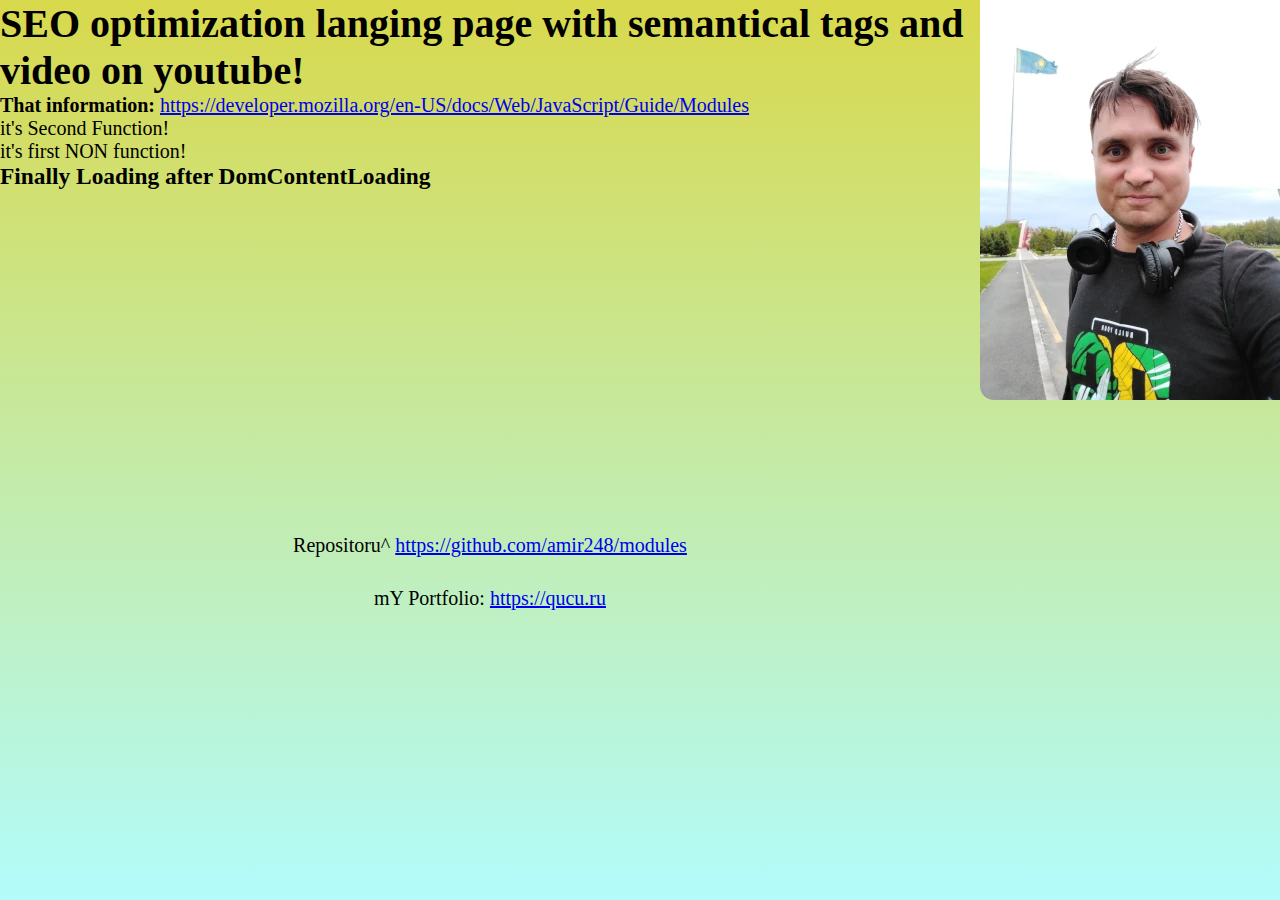
<file: index.html>
<!DOCTYPE html>
<html lang="en">
<head>
    <meta charset="UTF-8">
    <meta name="viewport" content="width=device-width, initial-scale=1.0">
    <meta name="description" content="Продвижение сайта на яваскрипте, простым путем, с помощью SEO оптимизации. И подключаемых асинхронных модулей для быстрейшей работы.">
    <link rel="stylesheet" href="style/style.css">
    <link rel="shortcut icon" href="favicon.svg" type="image/x-icon">
    <title>Modules JS with SEO optimization</title>
</head>
<body>
    <main>
        <picture>
            <source srcset="img/1724069449275-300.webp" media="(max-width: 1700px)" />
            <source srcset="img/1724069449275.webp" type="image/webp" />
            <img src="img/1724069449275.jpg" alt="AmirDjzanBrotan">
        </picture>
        <h1>SEO optimi<wbr>zation langing page with seman<wbr>tical tags and video on youtube!</h1>
       
        <article>
            
            <div id="example"></div>
            <p>
                <strong>That information:</strong>
                <a href="https://developer.mozilla.org/en-US/docs/Web/JavaScript/Guide/Modules">https://developer.mozilla.org/en-US/docs/Web/JavaScript/Guide/Modules</a>
            </p>
        </article>
        <section>
            <iframe width="560" height="315" src="https://www.youtube.com/embed/lllSMSA4zrw?si=AVYKrOm_PN2FRg-K" title="YouTube video player" frameborder="0" allow="accelerometer; autoplay; clipboard-write; encrypted-media; gyroscope; picture-in-picture; web-share" referrerpolicy="strict-origin-when-cross-origin" allowfullscreen></iframe>
            <div>Repositoru^
                <a href="https://github.com/amir248/modules">https://github.com/amir248/modules</a>
            </div>
            <div>mY Portfolio: 
                <a href="https://qucu.ru">https://qucu.ru</a>
            </div>
        </section>
        <!-- <iframe src="https://www.google.com/maps/embed?pb=!1m14!1m12!1m3!1d83326.85956184001!2d-67.00897258758445!3d24.00374629979865!2m3!1f0!2f0!3f0!3m2!1i1024!2i768!4f13.1!5e1!3m2!1sru!2sru!4v1733035683538!5m2!1sru!2sru" width="600" height="450" style="border:0;" allowfullscreen="" loading="lazy" referrerpolicy="no-referrer-when-downgrade"></iframe> -->
    </main>
</body>
<script>
    if(innerWidth<570){
        document.querySelector('body > main > section > iframe').style.width=`100%`;
    }
</script>
<script defer type="module" src="https://amir248.github.io/modules/main.js"></script>
</html>
</file>
<file: style/style.css>
*{
    margin:0;
    padding:0;
}
body{
    margin-left:auto;
    margin-right:auto;
    width:100%;
    max-width:1300px;
    background: linear-gradient(rgba(200,200,0,0.7),rgba(0,244,244,0.3));
}
main{
    font-size:20px;
    min-height: 100vh;
}
main > picture > img{
    width:100%;
    max-width:300px;
    float:right;
    border-radius: 0 0 0 14px;
}
@media(max-width:500px){
    main > picture > img{
        max-width:130px;
    }
}
section{
    display:flex;
    justify-content: center;
    align-items: center;
    flex-direction:column;
}
body > main:nth-child(1) > section:nth-child(4) > div:nth-child(2){
    margin:3%;
}
</file>
